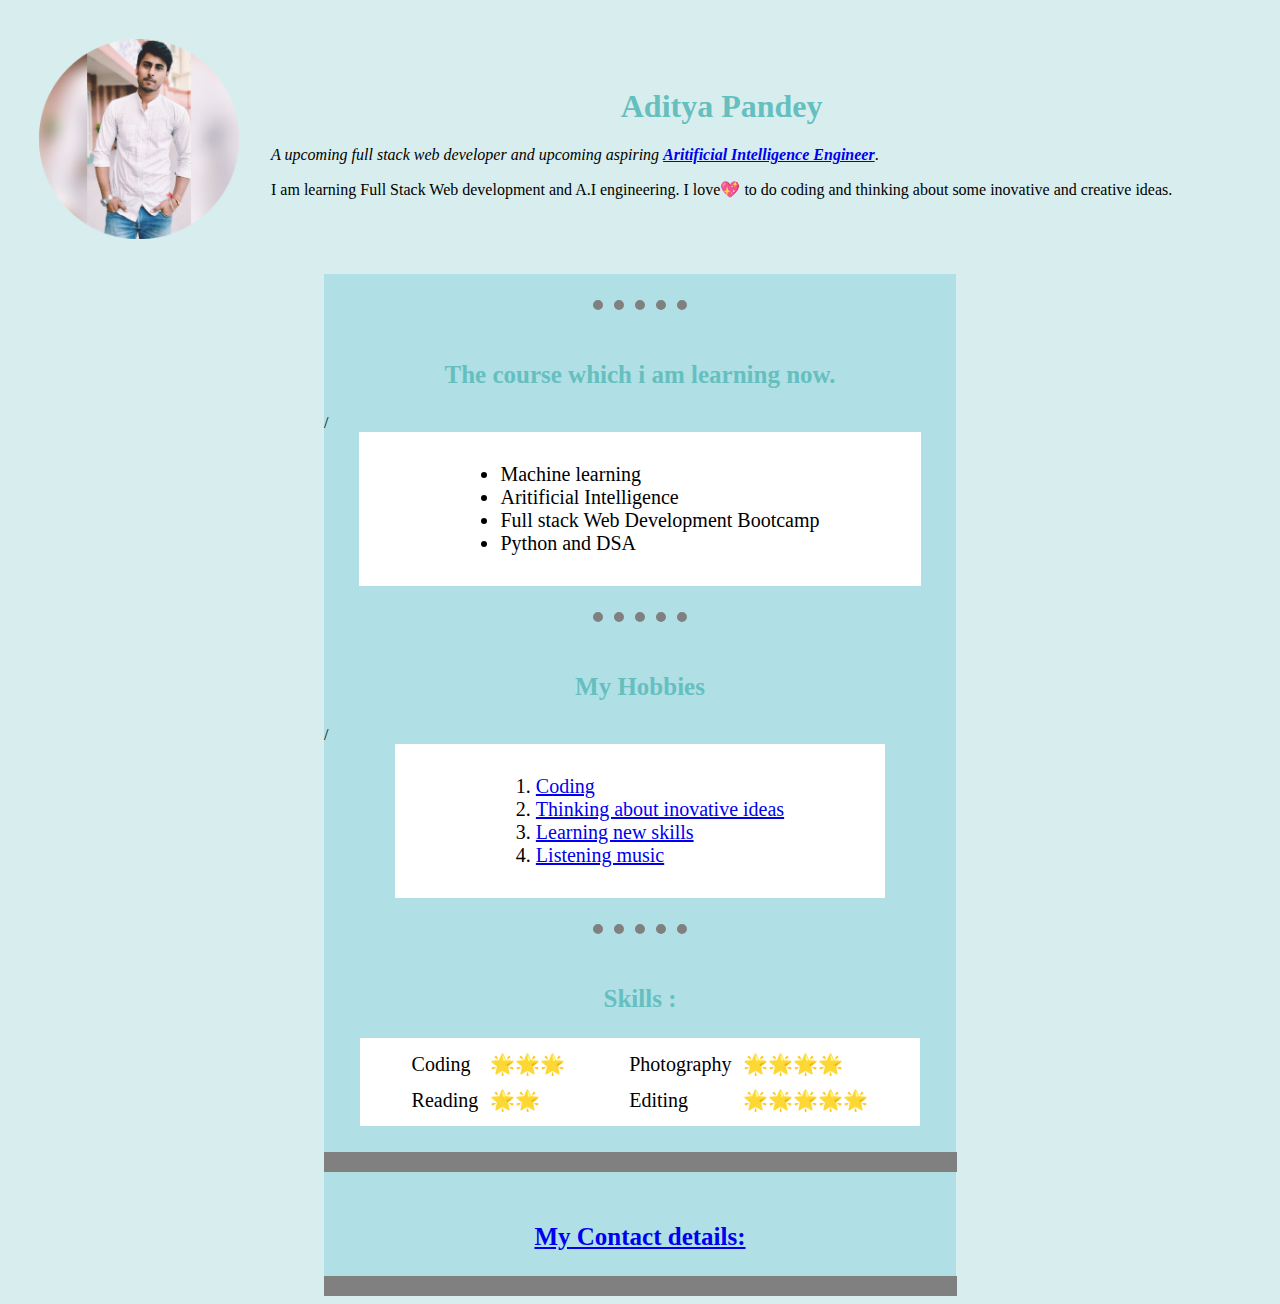
<file: index.html>
<!DOCTYPE html>
<html lang="en">

<head>
  <meta charset="UTF-8">
  <meta name="viewport" content="width=device-width, initial-scale=1.0">
  <meta http-equiv="X-UA-Compatible" content="ie=edge">
  <title> My Personal website</title>
  <link rel="stylesheet" href="style.css">
</head>

<body>
  <table cellspacing = "30">
    <tr>
      <td><img src="circle-cropped.png" alt="Aditya Pandey profile pic" height="200" width="200"></td>
      <td><h1>Aditya Pandey</h1>
      <p><em>A upcoming full stack web developer and upcoming aspiring <strong><a href="https://algorithmia.com/blog/what-is-artificial-intelligence-engineering">Aritificial Intelligence Engineer</a></strong></em>.</p>
      <p>I am learning Full Stack Web development and A.I engineering. I love💖 to do coding and thinking about some inovative and creative ideas.</p></td>
    </tr>
  </table>
  <div class="center">
  <br><hr><br>
  <h3>The course which i am learning now.</h3>
  <table class="wit-tab"cellspacing="0px"><tr><td>
  <ul>
    <li>Machine learning</li>
    <li>Aritificial Intelligence</li>
    <li>Full stack Web Development Bootcamp</li>
    <li>Python and DSA</li>
  </ul>
</td>/</tr></table>
  <br><hr><br>
  <h3>My Hobbies</h3>
  <table class="wit-tab"cellspacing="0px"><tr><td>
  <ol>
    <li><a href="https://leetcode.com/progress/">Coding</a></li>
    <li><a href="https://www.linkedin.com/in/aditya-pandey-0661881ba">Thinking about inovative ideas</a></li>
    <li><a href="https://www.youtube.com/">Learning new skills</a></li>
    <li><a href="https://www.spotify.com">Listening music</a></li>
  </ol>
  </td>/</tr></table>
  <br><hr><br>
  <h3>Skills :</h3>
  <table class="wit-t">
    <tr>
      <td>
        <table cellspacing="10">
          <tr>
            <td>Coding</td>
            <td>🌟🌟🌟</td>
          </tr>
          <tr>
            <td>Reading</td>
            <td>🌟🌟</td>
          </tr>
        </table>
      </td>
      <td>
        <table cellspacing="10">
          <tr>
            <td>Photography</td>
            <td>🌟🌟🌟🌟</td>
          </tr>
          <tr>
            <td>Editing</td>
            <td>🌟🌟🌟🌟🌟</td>
          </tr>
        </table>
      </td>
    </tr>
  </table>
  <br><hr class="ad"><br>
  <h3><a href="contact_detail.html">My Contact details:</a></h3>
  <hr class="ad">
</div>
</body>
</html>
</file>
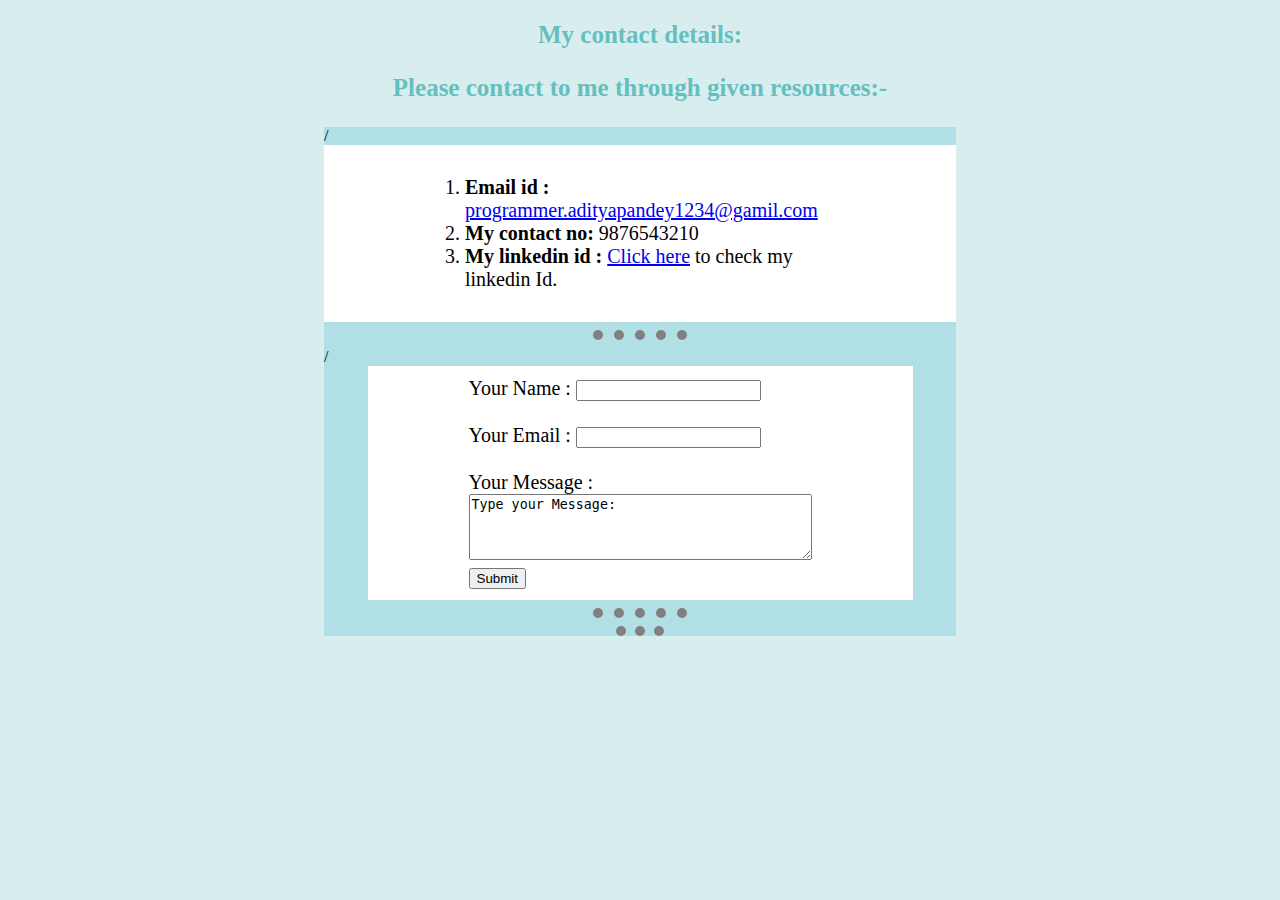
<file: contact_detail.html>
<!DOCTYPE html>
<html lang="en" dir="ltr">
  <head>
    <meta charset="utf-8">
    <title>My contact details</title>
    <link rel="stylesheet" href="style.css">
  </head>
  <body>
    <h2>My contact details:</h2>
    <h3>Please contact to me through given resources:-</h3>
    <div class="center">
    <table class="wit-tab"cellspacing="0px"><tr><td>
    <ol>
      <li><strong>Email id :</strong> <a href="https://mail.google.com/mail/u/0/#inbox?compose=CllgCHrfTPSDsCspQSSknChsxpBxVLRlbCNztFzPCHMDqszGWWtMzsJhFlXjJbGgNmcqWnqXtkg">programmer.adityapandey1234@gamil.com</a></li>
      <li><strong>My contact no:</strong> 9876543210</li>
      <li><strong>My linkedin id :</strong> <a href="https://www.linkedin.com/in/aditya-pandey-0661881ba/">Click here</a> to check my linkedin Id.</li>
    </ol>
    </td>/</tr></table>
    <hr>
      <table class="wit-tab"cellspacing="0px"><tr><td>
    <form action="mailto:programmer.adityapandey1234@gamil.com" method="post" enctype="text/plain">
      <label >Your Name :</label>
      <input type="text" name="your name">
      <br><br>
      <label>Your Email :</label>
      <input type="email" name="your email">
      <br><br>
      <label>Your Message :</label>
      <br>
      <textarea name="Your Message" rows="4" cols="40">Type your Message:</textarea>
      <br>
      <input type="submit">
    </form>
    </td>/</tr></table>
    <hr><div class="center"><hr>
  </body>
</html>
</file>
<file: style.css>
body {
  background-color:#d8eeee;
}
hr {
  border-style: none;
  border-top-style:dotted;
  border-color: grey;
  border-width: 10px;
  width: 15%;
}
h1 {
  color:#66BFBF;
  text-align: center;
}
h3 {
  color:#66BFBF;
  text-align: center;
  font-size: 25px;
}
h2 {
  color:#66BFBF;
  text-align: center;
  font-size: 25px;
}
.center {
  background-color:powderblue;
  margin : auto;
  width: 50%;
  border-collapse: separate;
  border-spacing:1px 2px ;

}
.ad {
  width: 97%;
  border-style: solid;
}
.wit-t {
  background-color: white;
  font-size: 20px;
  margin-left: auto;
  margin-right: auto;
  border-collapse: separate;
  border-spacing:40px 2px;
}
.wit-t:hover {
  border-spacing:60px 6px;
}
.wit-tab {
  background-color: white;
  font-size: 20px;
  margin-left: auto;
  margin-right: auto;
  border-collapse: separate;
  border-spacing:100px 10px;
}
img:hover {
  height:250px;
  width:250px;
}
.wit-tab:hover {
  border-spacing:150px 30px;
}
</file>
